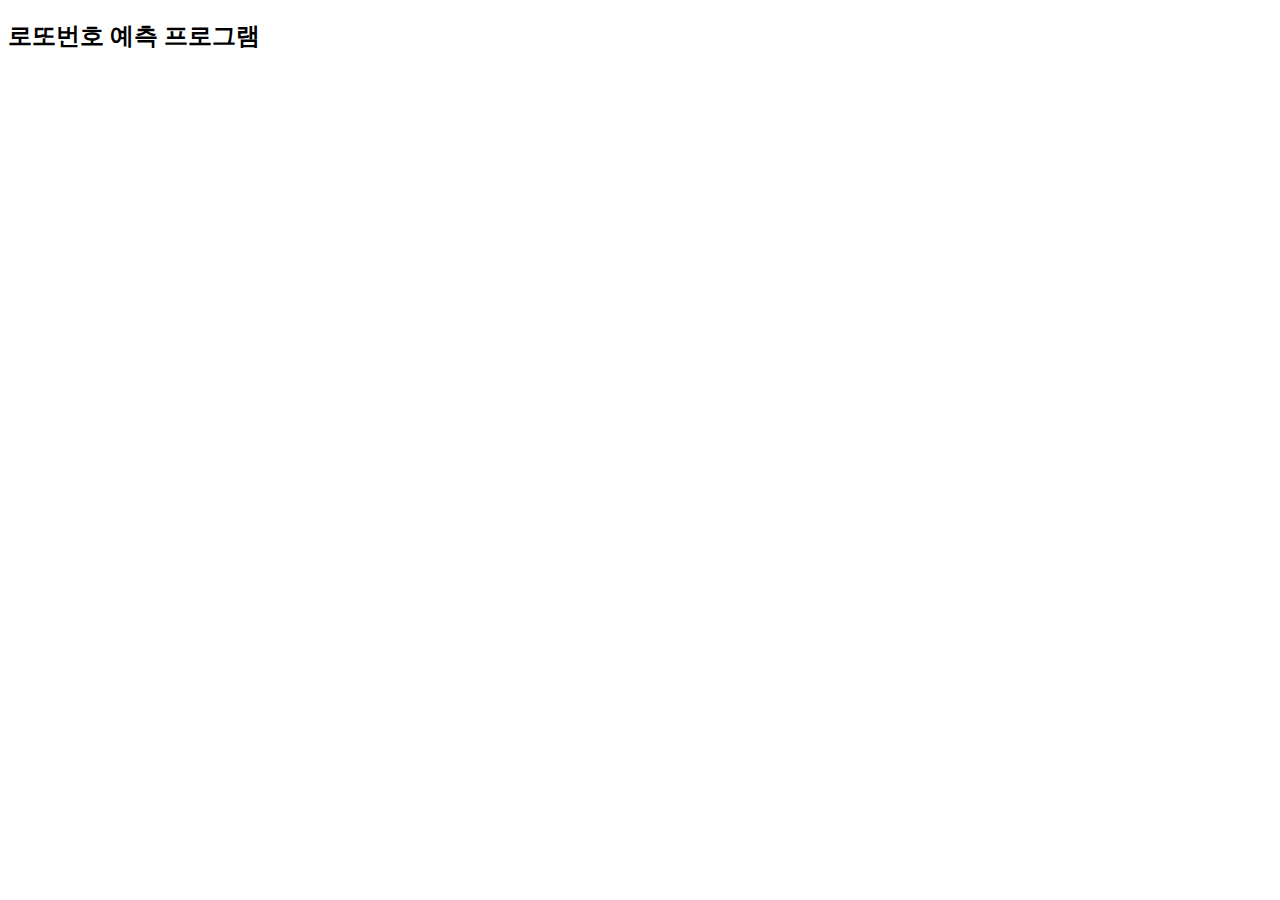
<file: HW_3.html>
<!DOCTYPE html>
<html lang="en">
<head>
    <meta charset="UTF-8">
    <meta http-equiv="X-UA-Compatible" content="IE=edge">
    <meta name="viewport" content="width=device-width, initial-scale=1.0">
    <title>과제 - 3</title>
</head>
<body>
    <h2>로또번호 예측 프로그램</h2>
    <script>

        'use strict';
        
    </script>
        



</body>
</html>
</file>
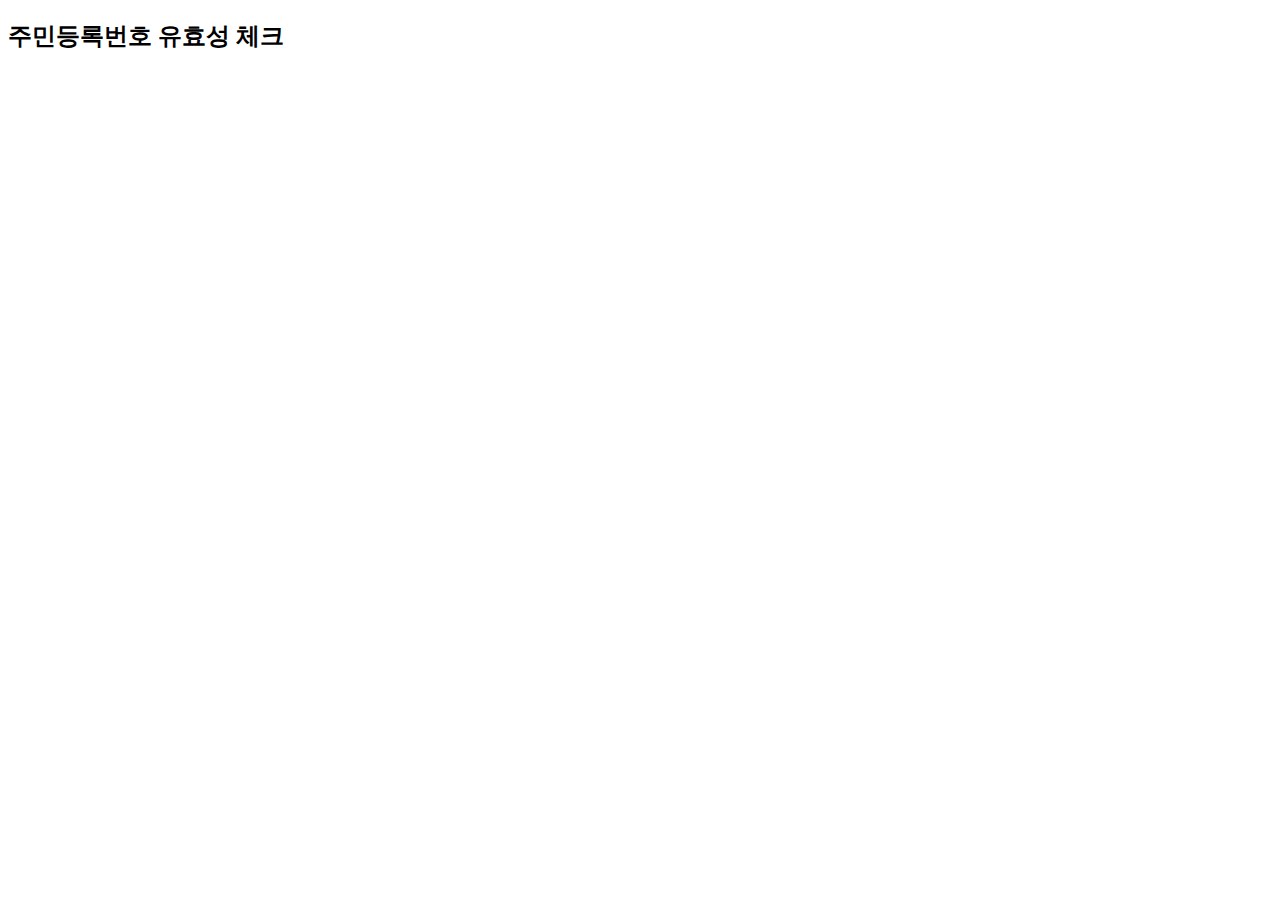
<file: HW_4.html>
<!DOCTYPE html>
<html lang="en">
<head>
    <meta charset="UTF-8">
    <meta http-equiv="X-UA-Compatible" content="IE=edge">
    <meta name="viewport" content="width=device-width, initial-scale=1.0">
    <title>과제 - 4</title>
</head>
<body>
    <h2>주민등록번호 유효성 체크</h2>
    <script>
        
        'use strict';
        
        var num = prompt("주민등록번호를 입력해주세요.");

        var n1 = Number(num.substr(0, 1)) * 2;
        var n2 = Number(num.substr(1, 1)) * 3;
        var n3 = Number(num.substr(2, 1)) * 4;
        var n4 = Number(num.substr(3, 1)) * 5;
        var n5 = Number(num.substr(4, 1)) * 6;
        var n6 = Number(num.substr(5, 1)) * 7;
        var n7 = Number(num.substr(6, 1)) * 8;
        var n8 = Number(num.substr(7, 1)) * 9;
        var n9 = Number(num.substr(8, 1)) * 2;
        var n10 = Number(num.substr(9, 1)) * 3;
        var n11 = Number(num.substr(10, 1)) * 4;
        var n12 = Number(num.substr(11, 1)) * 5;
        var n13 = Number(num.substr(12, 1));
        
        var result = n1 + n2 + n3 + n4 + n5 + n6 + n7 + n8 + n9 + n10 + n11 + n12;
        
        var result = result % 11;
        
        var result = 11 - result;
        
        if(result >= 10) result = result % 10;
        
        if(n13 == result) alert("유효한 주민등록번호입니다.");
        
        else alert("유효하지 않은 주민등록번호입니다.");
    
    </script>
</body>
</html>
</file>
